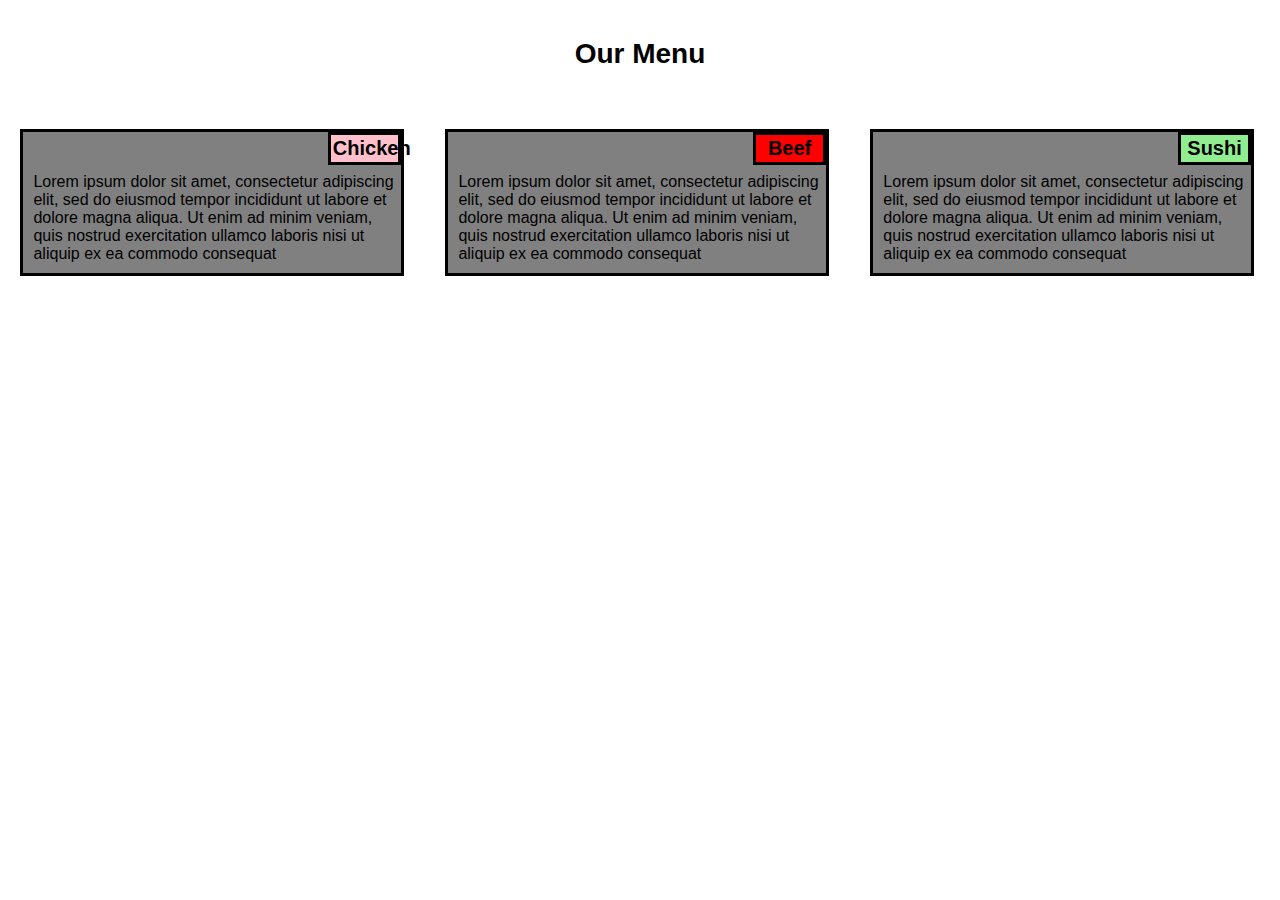
<file: Module2_solution/index.html>
<!doctype html>
<head>
    <meta charset="utf-8">
    <meta name="viewport" content="width=device-width, initial scale=1">
    <link rel="stylesheet" href="Module2-solution.css">
    <title>Assignment Solution for Module 2</title>
</head> 
<body>
    <div>
        <h1>Our Menu</h1>
    </div>

    <section class="box-1 col-lg-4 col-md-6 col-sm-12">
        <h2 class="chicken">Chicken</h2>
        <p>Lorem ipsum dolor sit amet, consectetur adipiscing elit, sed do eiusmod tempor incididunt ut labore et dolore magna aliqua. Ut enim ad minim veniam, quis nostrud exercitation ullamco laboris nisi ut aliquip ex ea commodo consequat</p>
    </section>

    <section class="box-2 col-lg-4 col-md-6 col-sm-12">
        <h2 class="beef">Beef</h2>
        <p>Lorem ipsum dolor sit amet, consectetur adipiscing elit, sed do eiusmod tempor incididunt ut labore et dolore magna aliqua. Ut enim ad minim veniam, quis nostrud exercitation ullamco laboris nisi ut aliquip ex ea commodo consequat</p>
    </section>

    <section class="box-3 col-lg-4 col-md-12 col-sm-12">
        <h2 class="sushi">Sushi</h2>
        <p>Lorem ipsum dolor sit amet, consectetur adipiscing elit, sed do eiusmod tempor incididunt ut labore et dolore magna aliqua. Ut enim ad minim veniam, quis nostrud exercitation ullamco laboris nisi ut aliquip ex ea commodo consequat</p>
    </section>

</body>
</file>
<file: Module2_solution/Module2-solution.css>
* {
    box-sizing:border-box;
    font-family: Arial, Helvetica, sans-serif;
    margin: 0%;
    padding: 0%;
}
h1 {
    text-align: center;
    font-size: 175%;
    margin-top: 3%;
    margin-bottom: 3%;
}
h2 {
    font-size: 125%;
    width: 20%;
    border: black solid;
    padding: 2px;
    text-align: center;
    margin-bottom: 2%;
    position: relative;
    left: 80%;
    
}
section {
    padding-left: 10px;
    padding-bottom: 10px;
    margin: 1.6%;
    border: black solid 3px;
    background-color: gray;
    float: left;
}
.chicken {
    background-color: pink;
}
.beef {
    background-color: red;
}
.sushi {
    background-color: lightgreen;
}


/* Desktop View */
@media (min-width: 992px) {
    .col-lg-4 {
        width: 30%;
    }
}

/* Tablet View */
@media (min-width: 768px) and (max-width: 991px) {
    .col-md-6 {
        width: 45%;
        margin: 2.5%
    }
    .col-md-12 {
        width: 95%;
        margin: 2.5%;
    }
}

/* Mobile View */
@media (max-width:767px) {
    .col-sm-12 {
        width: 90%;
        margin: 2% 5%;
    }
}
</file>
